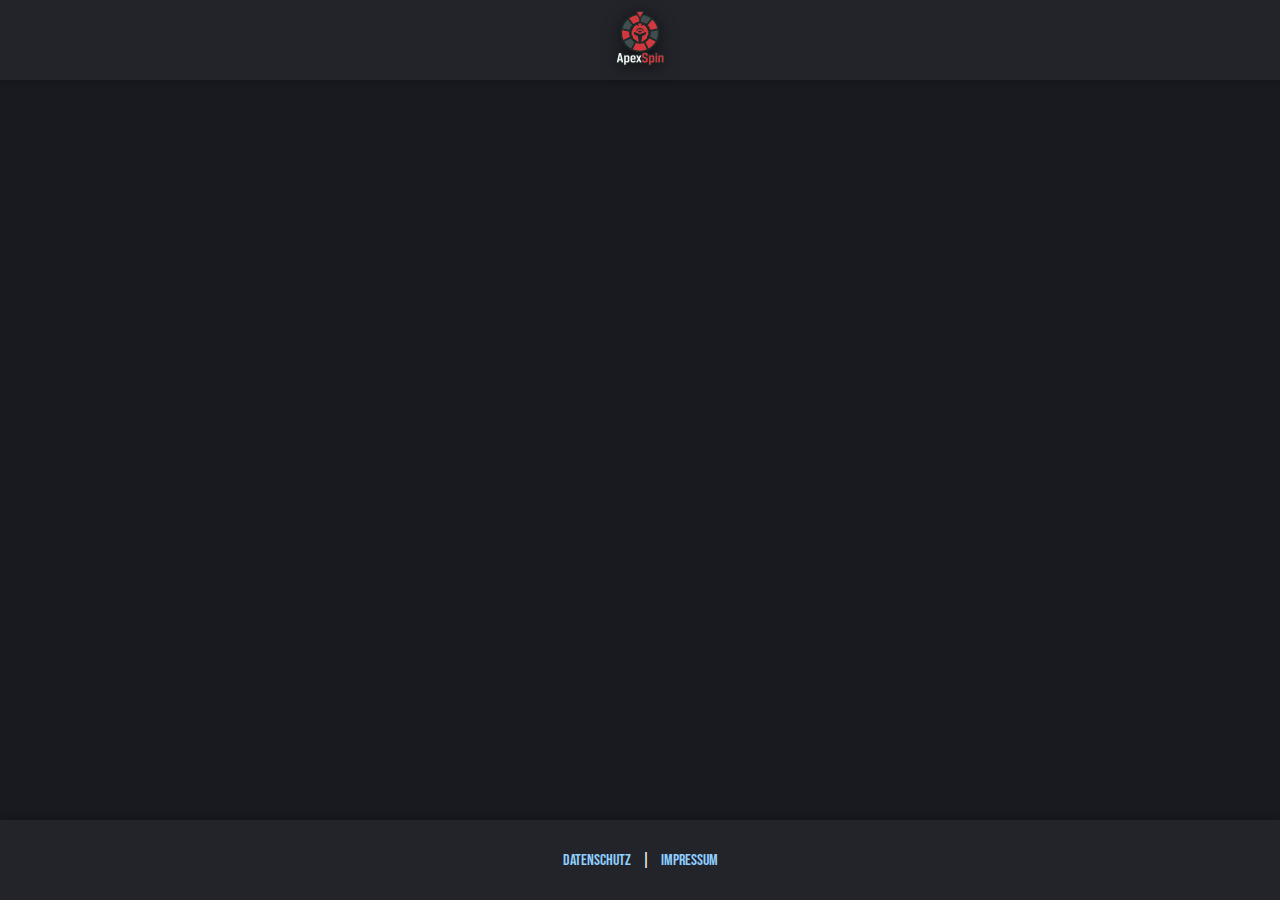
<file: pages/impressum.html>
<!DOCTYPE html>
<html lang="de">
  <head>
    <meta charset="UTF-8" />
    <meta name="viewport" content="width=device-width, initial-scale=1.0" />
    <link rel="stylesheet" href="../css/standard.css" />
    <link rel="stylesheet" href="../css/style.css" />
    <link rel="icon" href="../assets/icons/favicon.ico" />
    <title>Apex Spin - Impressum</title>
  </head>
  <body>
    <header>
      <a href="../index.html">
        <img src="../assets/img/logo.png" alt="Apex Spin Logo" />
      </a>
    </header>
    <main></main>
    <footer>
      <nav>
        <a href="../pages/privacy-policy.html">Datenschutz</a> |
        <a href="../pages/impressum.html">Impressum</a>
      </nav>
    </footer>
  </body>
</html>
</file>
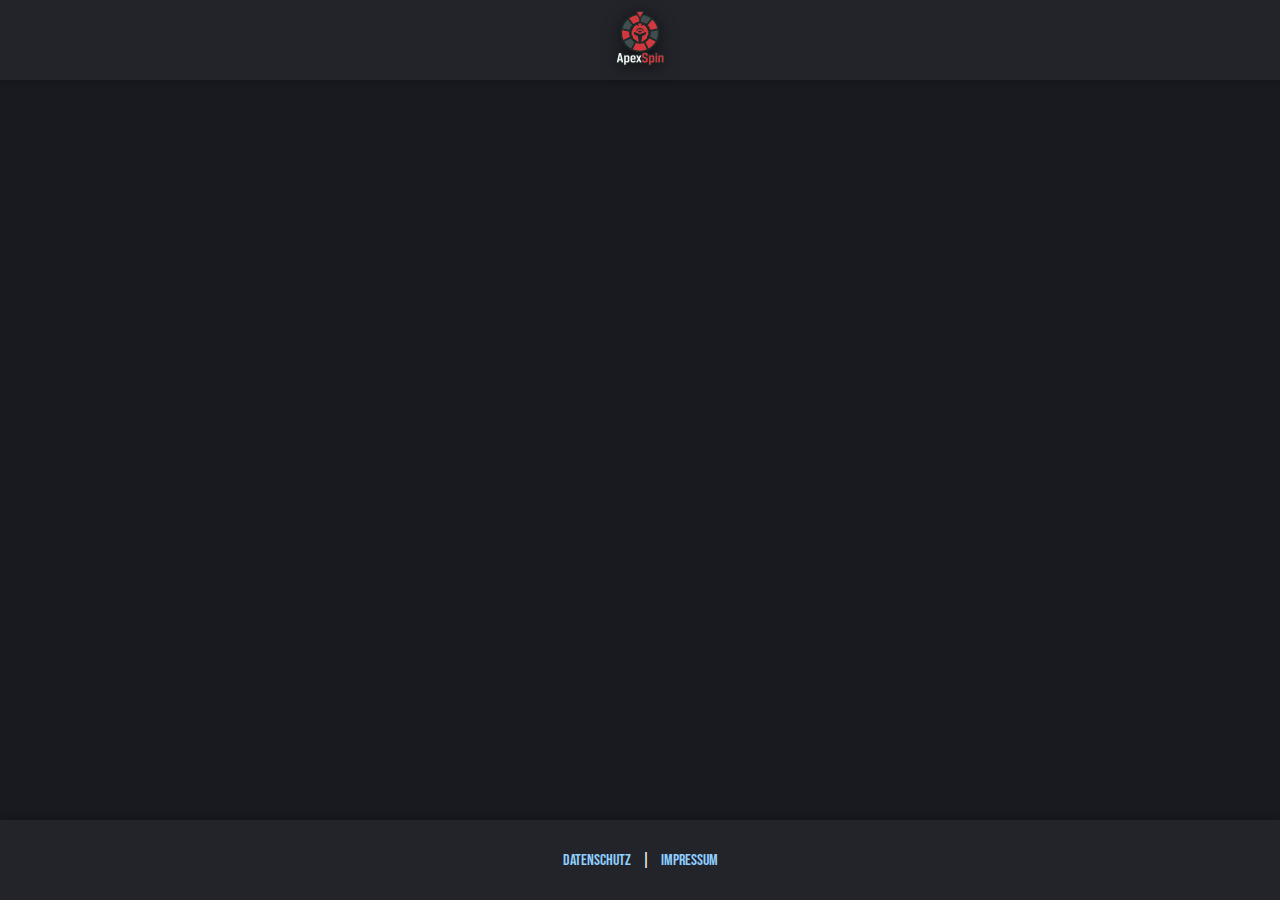
<file: pages/privacy-policy.html>
<!DOCTYPE html>
<html lang="de">
  <head>
    <meta charset="UTF-8" />
    <meta name="viewport" content="width=device-width, initial-scale=1.0" />
    <link rel="stylesheet" href="../css/standard.css" />
    <link rel="stylesheet" href="../css/style.css" />
    <link rel="icon" href="../assets/icons/favicon.ico" />
    <title>Apex Spin - Datenschutz</title>
  </head>
  <body>
    <header>
      <a href="../index.html">
        <img src="../assets/img/logo.png" alt="Apex Spin Logo" />
      </a>
    </header>
    <main></main>
    <footer>
      <nav>
        <a href="../pages/privacy-policy.html">Datenschutz</a> |
        <a href="../pages/impressum.html">Impressum</a>
      </nav>
    </footer>
  </body>
</html>
</file>
<file: css/standard.css>
/* 
rot = #d43840
grau = #434e50
*/

@font-face {
  font-family: "bebas-neue";
  src: url("../assets/fonts/bebas-neue.ttf") format("truetype");
}

* {
  box-sizing: border-box;
}

html,
body {
  margin: 0;
  scroll-behavior: smooth;
  font-family: "bebas-neue", Arial, Helvetica, sans-serif;
  min-height: 100vh;
  display: flex;
  flex-direction: column;
  background: #181a20;
  color: #f1f1f1;
}
main {
  flex: 1 0 auto;
}

footer {
  flex-shrink: 0;
}

header {
  display: flex;
  justify-content: center;
  align-items: center;
  height: 80px;
  background: #23242a;
  box-shadow: 0 2px 8px rgba(0,0,0,0.2);
}

header img {
  height: 64px;
  width: auto;
  filter: drop-shadow(0 2px 8px #0008);
}

footer {
  background: #23242a;
  height: 80px;
  display: flex;
  align-items: center;
  justify-content: center;
  box-shadow: 0 -2px 8px rgba(0,0,0,0.2);
}

footer nav a {
  color: #8ecfff;
  text-decoration: none;
  margin: 0 0.5rem;
  font-weight: 500;
  transition: color 0.2s;
}

footer nav a:hover {
  color: #fff;
  text-decoration: underline;
}
</file>
<file: css/style.css>
.main-container {
  display: flex;
  flex-direction: column;
  justify-content: center;
  align-items: center;
}

.main-container > .choices-container {
  display: flex;
  justify-content: center;
  align-items: center;
  gap: 32px;
  margin: 32px 0;
}

.main-container > .choices-container > .choice-box {
  background: #23272f;
  border-radius: 19px;
  /* Box-Shadow für alle Boxen */
  box-shadow: 0 8px 32px rgba(0, 0, 0, 0.18);
  padding: 19px 24px;
  text-align: center;
  transition: transform 0.2s;
  min-width: 140px;
}

.main-container > .choices-container > .choice-box:nth-of-type(1) > .choice-label {
  color: #C0C0C0; 
}

.main-container > .choices-container > .choice-box:nth-of-type(2) {
  /* Hauptwahl: größer und auffälliger */
  transform: scale(1.1);
  z-index: 1;
  background: linear-gradient(135deg, #ff5252 0%, #ffb74d 100%);
  color: #fff;
}

.main-container > .choices-container > .choice-box:nth-of-type(2) > .choice-label {
  color: #ebca12;
  font-size: 20px;
}

.main-container > .choices-container > .choice-box:nth-of-type(2) > .choice-img {
  width: 160px;
  height: 160px;
  border: 3px solid #ff5252;
}

.main-container > .choices-container > .choice-box:nth-of-type(3) {
  /* Dritte Wahl: kleiner */
  transform: scale(0.92);
  opacity: 0.85;
}

.main-container > .choices-container > .choice-box:nth-of-type(3) > .choice-label {
  color: #cd7f32; /* Bronze */
  font-size: 15px;
}

.main-container > .choices-container > .choice-box:nth-of-type(3) > .choice-img {
  width: 56px;
  height: 56px;
  border-width: 1.5px;
}

.main-container > .choices-container > .choice-box:nth-of-type(3) > .choice-name {
  font-size: 15px;
}

.main-container > .choices-container > .choice-box > .choice-label {
  display: block;
  font-weight: 600;
  font-size: 18px;
  margin-bottom: 11px;
  letter-spacing: 0.5px;
}

.main-container > .choices-container > .choice-box > .choice-img {
  width: 70px;
  height: 70px;
  object-fit: contain;
  margin-bottom: 10px;
  border-radius: 16px;
  background: #fff;
  border: 2px solid #e0e0e0;
}

.main-container > .choices-container > .choice-box > .choice-name {
  font-size: 17px;
  color: #f5f5f5;
  margin: 0;
  font-weight: 500;
  letter-spacing: 0.2px;
}

.main-container > .weapon-container {
  display: flex;
  justify-content: center;
  gap: 24px;
  margin-top: 32px;
}

.main-container > .weapon-container > .weapon-box {
  background: linear-gradient(135deg, #23272f 60%, #343a40 100%);
  border-radius: 22px;
  box-shadow: 0 10px 36px rgba(0, 0, 0, 0.22), 0 2px 8px rgba(255, 183, 77, 0.08);
  padding: 26px 32px 20px 32px;
  text-align: center;
  transition: transform 0.18s, box-shadow 0.18s;
  position: relative;
  overflow: hidden;
}

.main-container > .weapon-container > .weapon-box img {
  width: 160px;
  height: 160px;
  object-fit: contain;
  margin-bottom: 14px;
  border-radius: 16px;
  border: 3px solid #ffb74d;
  background: #fff8e1;
  box-shadow: 0 2px 12px rgba(255, 183, 77, 0.10);
  transition: border 0.2s, box-shadow 0.2s;
  z-index: 1;
  position: relative;
}

.spin-btn {
  display: block;
  margin: 24px auto 0 auto;
  padding: 14px 38px;
  background: linear-gradient(90deg, #ff5252 0%, #ffb74d 100%);
  color: #fff;
  font-size: 20px;
  font-weight: 700;
  border: none;
  border-radius: 32px;
  box-shadow: 0 4px 16px rgba(255, 82, 82, 0.15);
  cursor: pointer;
  letter-spacing: 1px;
  transition: background 0.3s, transform 0.2s, box-shadow 0.3s;
}

.spin-btn:hover {
  background: linear-gradient(90deg, #ffb74d 0%, #ff5252 100%);
  color: #23272f;
  transform: scale(1.07) rotate(-2deg);
  box-shadow: 0 8px 32px rgba(255, 183, 77, 0.25);
}
</file>
